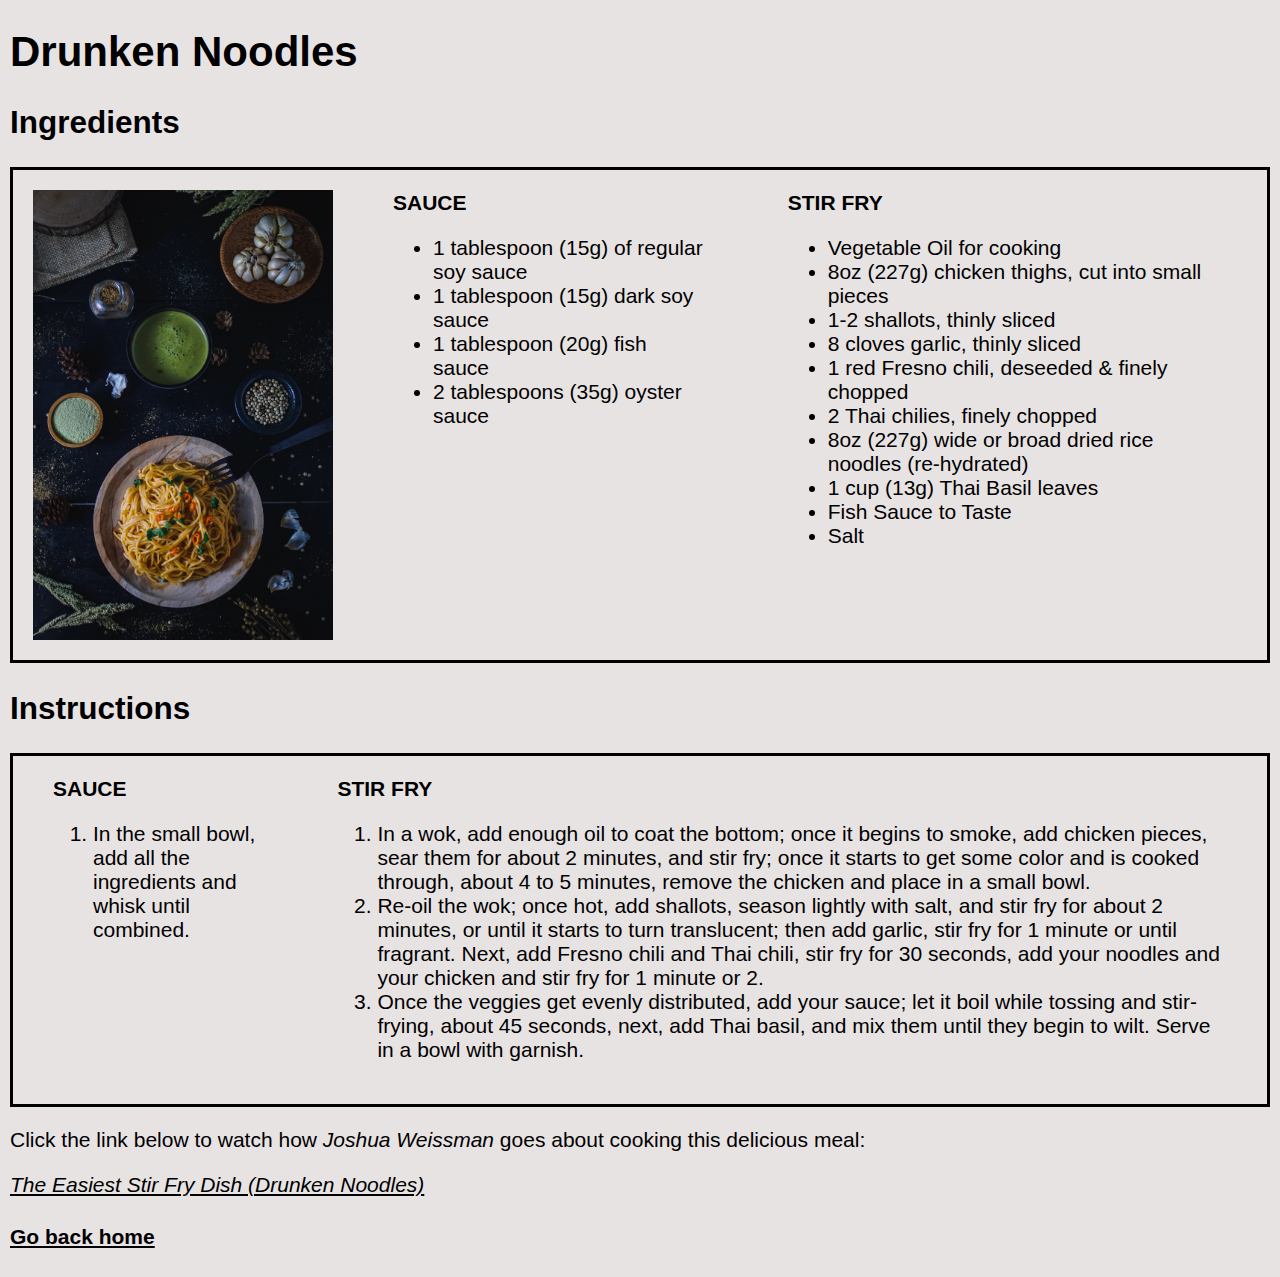
<file: recipes/noodles.html>
<!DOCTYPE html>
<html lang="en">
<head>
  <link rel="stylesheet" href="./noodles-styles.css">
  <meta charset="utf-8">
  <title> Drunken Noodles </title>
</head>
<body>
  <h1> Drunken Noodles </h1>
    <h2> Ingredients </h2>
      <div class="container">
        <img src="../recipes/img/noodles-pic.jpg" alt="A bowl of delicious-looking noodles">
          <figure>
            <figcaption> <strong> SAUCE </strong> </figcaption>
              <ul>
                <li> 1 tablespoon (15g) of regular soy sauce </li>
                <li> 1 tablespoon (15g) dark soy sauce </li>
                <li> 1 tablespoon (20g) fish sauce </li>
                <li> 2 tablespoons (35g) oyster sauce </li>
              </ul>
          </figure>
          <figure>
            <figcaption> <strong> STIR FRY </strong> </figcaption> 
              <ul>
                <li> Vegetable Oil for cooking </li>
                <li> 8oz (227g) chicken thighs, cut into small pieces </li>
                <li> 1-2 shallots, thinly sliced </li>
                <li> 8 cloves garlic, thinly sliced </li>
                <li> 1 red Fresno chili, deseeded & finely chopped </li>
                <li> 2 Thai chilies, finely chopped </li>
                <li> 8oz (227g) wide or broad dried rice noodles (re-hydrated) </li>
                <li> 1 cup (13g) Thai Basil leaves </li>
                <li> Fish Sauce to Taste </li>
                <li> Salt </li>
              </ul>
          </figure>
      </div>
    <h2> Instructions </h2>
      <div class="container">
        <figure> 
          <figcaption> <strong> SAUCE </strong> </figcaption>
            <ol>
              <li> In the small bowl, add all the ingredients and whisk until combined. </li>
            </ol>
        </figure>
        <figure>
          <figcaption> <strong> STIR FRY </strong> </figcaption>  
            <ol>
              <li> In a wok, add enough oil to coat the bottom; once it begins to smoke, add chicken pieces, sear them for about 2 minutes, and stir fry; once it starts to get some color and is cooked through, about 4 to 5 minutes, remove the chicken and place in a small bowl. </li>
              <li> Re-oil the wok; once hot, add shallots, season lightly with salt, and stir fry for about 2 minutes, or until it starts to turn translucent; then add garlic, stir fry for 1 minute or until fragrant. Next, add Fresno chili and Thai chili, stir fry for 30 seconds, add your noodles and your chicken and stir fry for 1 minute or 2. </li>
              <li> Once the veggies get evenly distributed, add your sauce; let it boil while tossing and stir-frying, about 45 seconds, next, add Thai basil, and mix them until they begin to wilt. Serve in a bowl with garnish. </li>
            </ol>
        </figure>
      </div>
  <p> Click the link below to watch how <em>Joshua Weissman</em> goes about cooking this delicious meal:</p>
  <a href="https://www.youtube.com/watch?v=Ds-3VyRIyCU"> <em>The Easiest Stir Fry Dish (Drunken Noodles)</em> </a>
  <a href="../index.html"> <h4> Go back home </h4> </a>

</body>

</html>
</file>
<file: recipes/noodles-styles.css>
body {
  background-color: rgb(232, 227, 227);
  font-family: Verdana, Geneva, Tahoma, sans-serif;
  font-size: 21px;
  margin-top: 10px;
  margin-bottom: 10px;
  margin-left: 10px;
  margin-right: 10px;
}

.container {
  display: flex;
  align-content: justify;
  border: 3px solid;
}

.container img {
  width: auto;
  height: 450px;
  margin-top: 20px;
  margin-bottom: 20px;
  margin-left: 20px;
  margin-right: 20px;
}

a {
  text-decoration:underline;
  color:black;
}
</file>
